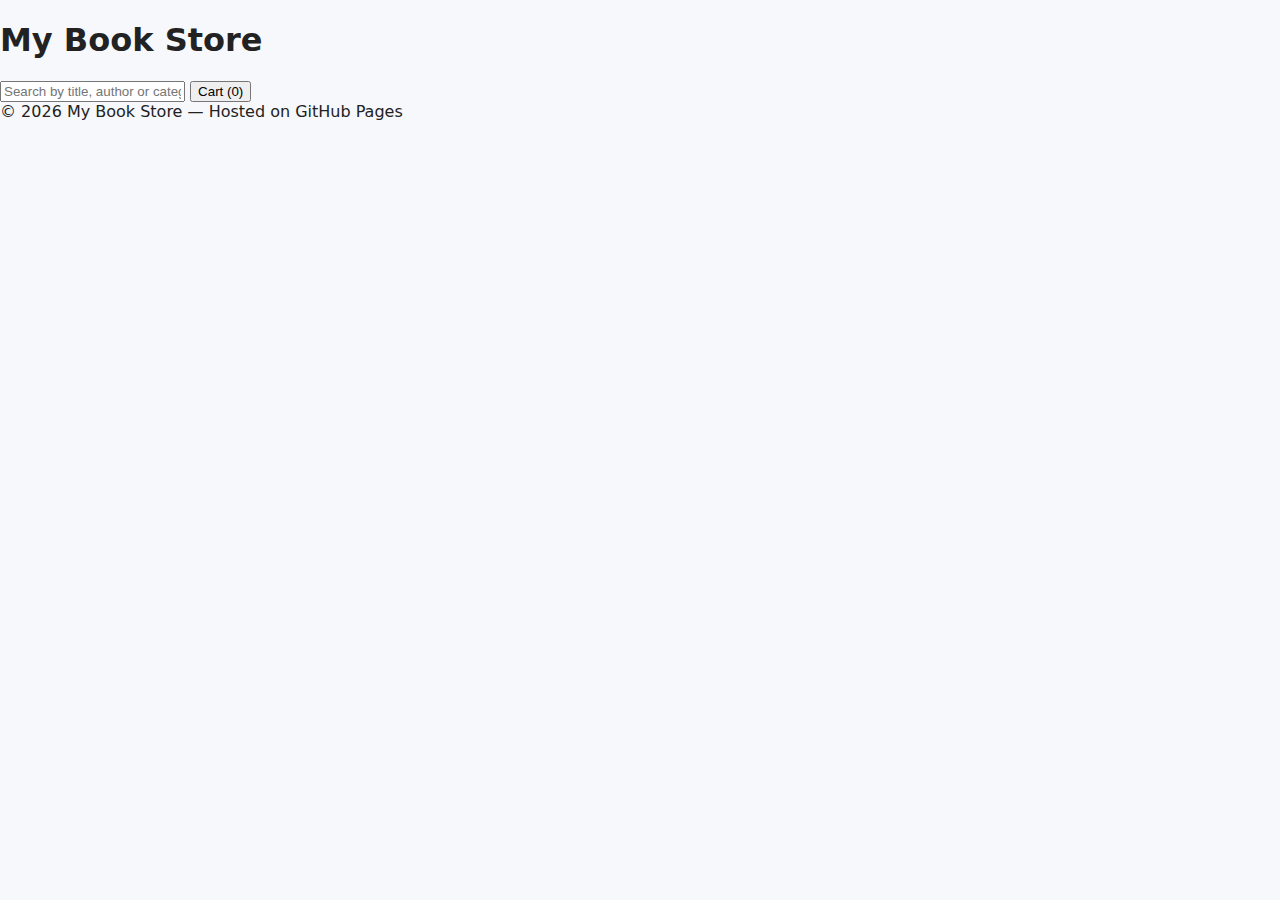
<file: index.html>
<!doctype html>
<html lang="en">
<head>
  <meta charset="utf-8">
  <meta name="viewport" content="width=device-width,initial-scale=1">
  <title>My Book Store - Static</title>
  <meta name="description" content="Simple static book store - deploy on GitHub Pages">
  <link rel="stylesheet" href="assets/style.css">
</head>
<body>
  <header class="site-header">
    <div class="wrap">
      <h1 class="brand">My Book Store</h1>
      <div class="search-cart">
        <input id="search" placeholder="Search by title, author or category" />
        <button id="cart-btn">Cart (<span id="cart-count">0</span>)</button>
      </div>
    </div>
  </header>

  <main class="wrap">
    <section id="catalog"></section>
  </main>

  <!-- Cart modal -->
  <div id="cart-modal" class="modal" aria-hidden="true">
    <div class="modal-content">
      <button id="close-cart" class="close">×</button>
      <h2>Your Cart</h2>
      <div id="cart-list"></div>
      <div class="cart-footer">
        <div id="cart-total">Total: ₹0</div>
        <button id="checkout">Checkout</button>
      </div>
    </div>
  </div>

  <footer class="site-footer">
    <div class="wrap">&copy; <span id="year"></span> My Book Store — Hosted on GitHub Pages</div>
  </footer>

  <script src="assets/app.js" defer></script>
</body>
</html>
</file>
<file: assets/style.css>
.category-row {
    display: flex;
    align-items: center;
    justify-content: space-between;
    gap: 1rem;
    flex-wrap: nowrap;
    width: 100%;
}

#category-row {
    display: flex;
    gap: 0.6rem;
    flex-wrap: wrap;
}

.lang-select {
    padding: .45rem .7rem;
    border-radius: 6px;
    border: 1px solid #d6dbe6;
    background: #fff;
    min-width: 140px;
}

:root{--bg:#f6f8fb;--text:#222;--muted:#6b7280;--accent:#0b5cff;--accent-2:#ff6a00}
*{box-sizing:border-box}
body{margin:0;font-family:system-ui,-apple-system,Segoe UI,Roboto,Helvetica,Arial;background:var(--bg);color:var(--text)}
.container{max-width:1100px;margin:0 auto;padding:1rem}
.header{background:#fff;border-bottom:1px solid #e6e9ef;position:sticky;top:0;z-index:50}
.header-row{display:flex;align-items:center;justify-content:space-between}
.logo{font-size:1.5rem;margin:0;padding:.6rem 0}
.controls{display:flex;gap:.6rem;align-items:center}
.controls input{padding:.55rem .65rem;border-radius:6px;border:1px solid #d6dbe6;width:320px}
.controls select{padding:.5rem;border-radius:6px;border:1px solid #d6dbe6}
.category-row{display:flex;gap:.6rem;flex-wrap:wrap;padding:.75rem 0}
.pill{background:#fff;padding:.45rem .9rem;border-radius:999px;border:1px solid #e1e6ef;cursor:pointer}
.pill.active{background:var(--accent);color:#fff}
.grid{display:grid;grid-template-columns:repeat(auto-fill,minmax(220px,1fr));gap:1rem;margin-top:1rem}
.card-body {
    padding-top: 0.8rem;
}
.card {
    border-radius: 10px;
    box-shadow: 0 3px 10px rgba(0,0,0,0.08);
}

.card{background:#fff;border-radius:8px;overflow:hidden;box-shadow:0 3px 8px rgba(2,6,23,.06);display:flex;flex-direction:column}
.card img {
    width: 100%;
    height: auto;
    max-height: 260px;
    object-fit: contain;
    background: #fff;
    padding: 10px;
    cursor: pointer;
}

.card-body{padding:.9rem;text-align:center;display:flex;flex-direction:column;gap:.4rem}
.title{font-weight:600;font-size:1rem;min-height:44px}
.author{color:var(--muted);font-size:.88rem}
.footer{padding:1rem;text-align:center;color:var(--muted);margin-top:2rem}
.price-row{margin-top:auto;display:flex;justify-content:center;gap:.6rem;align-items:center}
.price{background:var(--accent);color:#fff;padding:.45rem .8rem;border-radius:6px;font-weight:700}
.buy{background:var(--accent-2);color:#fff;padding:.5rem .8rem;border-radius:6px;border:none;cursor:pointer}
.buy.ghost{background:#fff;color:var(--accent-2);border:1px solid #ff6a00}
.pagination{display:flex;gap:.5rem;justify-content:center;padding:1rem 0}
.page-btn{padding:.45rem .8rem;border-radius:6px;border:1px solid #e1e6ef;background:#fff;cursor:pointer}
.page-btn.active{background:var(--accent);color:#fff;border-color:var(--accent)}

/* Modal */
.modal{position:fixed;inset:0;display:none;align-items:center;justify-content:center;background:rgba(0,0,0,.45);padding:1rem}
.modal[aria-hidden="false"]{display:flex}
.modal-dialog{background:#fff;max-width:900px;width:100%;display:flex;border-radius:6px;overflow:hidden}
.modal-left{flex:0 0 260px;background:#f7f9fc;display:flex;align-items:center;justify-content:center;padding:1rem}
.modal-left img{max-width:220px;height:auto;border-radius:4px}
.modal-right{flex:1;padding:1.25rem;display:flex;flex-direction:column}
.modal-close{position:absolute;right:1.25rem;top:1.25rem;background:transparent;border:0;font-size:1.4rem;cursor:pointer}
.modal-title{font-size:1.15rem;margin:0}
.modal-author{color:var(--muted);margin-top:.35rem;margin-bottom:.7rem}
.modal-desc{color:#333;line-height:1.6;overflow:auto;max-height:320px;padding-right:.5rem}
.modal-bottom{display:flex;align-items:center;justify-content:space-between;margin-top:1rem}
.modal-price{font-weight:700}

/* Checkout styles */
#cart-area{margin-top:1rem}
.cart-table{width:100%;border-collapse:collapse}
.cart-table th,.cart-table td{padding:.8rem;border-bottom:1px solid #eef2f6;text-align:left}
.qty-select{padding:.3rem;border-radius:6px}
.checkout-actions{display:flex;align-items:center;justify-content:space-between;margin-top:1.25rem;gap:1rem}
.btn{padding:.6rem .9rem;border-radius:6px;border:0;cursor:pointer}
.btn.primary{background:var(--accent-2);color:#fff}
.btn.ghost{background:#fff;border:1px solid #e1e6ef;color:var(--accent-2)}
.total-area{font-weight:700}

@media (max-width:800px){.modal-dialog{flex-direction:column}.modal-left{flex-basis:auto}.modal-left img{max-width:120px}.controls input{width:160px}}
</file>
